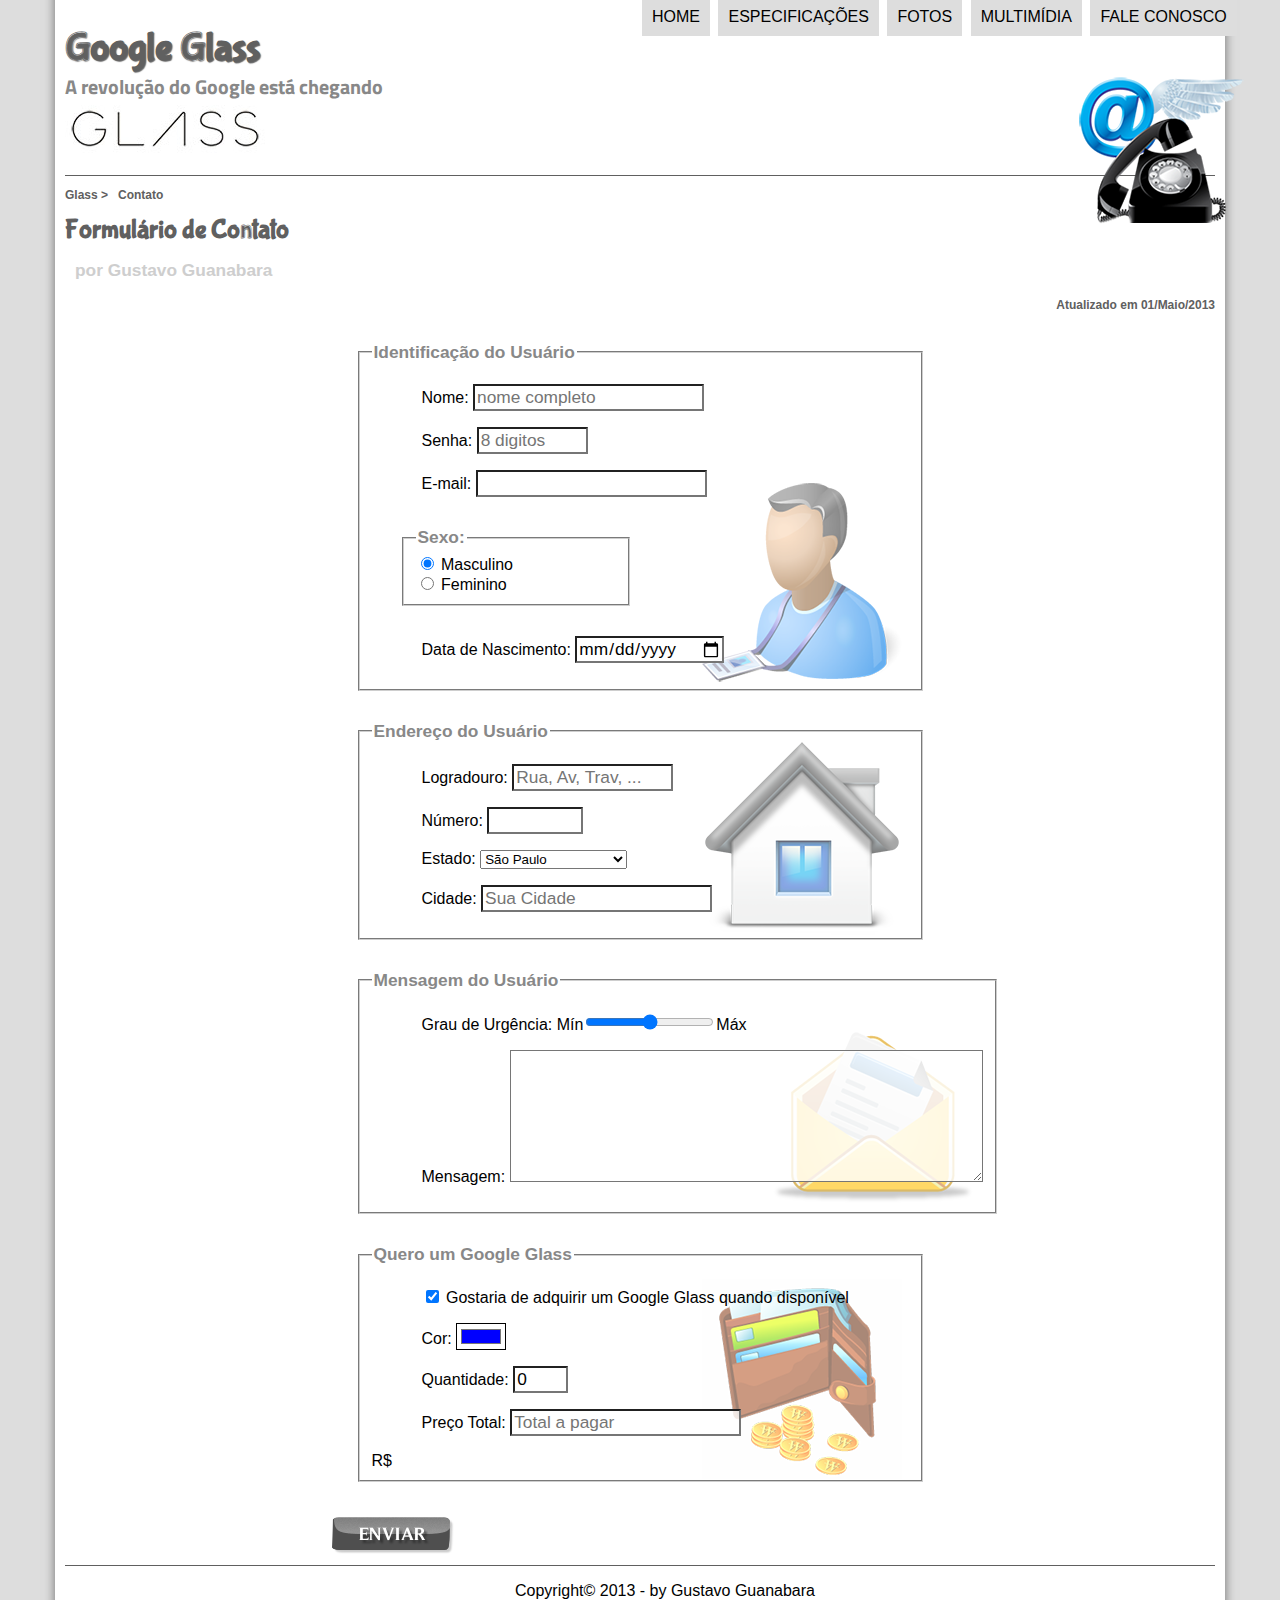
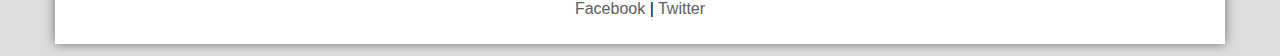
<file: fale-conosco.html>
<DOCTYPE! html> 
<html lang="pt-br">

<head>
	<meta charset="UTF-8"/>
	<title>Tudo Sobre Google Glass</title>
	<link rel="stylesheet" href="_css/estilo.css"/>
	<link rel="stylesheet" href="_css/form.css"/>
	<script language="javascript" src="_javascript/funcoes.js"></script>
	<script>
		function calc_total() {
			var qtd = parseInt(document.getElementById("cQtd").value);
			tot =  qtd * 1500;
			document.getElementById("cTot").value = tot;
		}
	</script>
</head>

<body>
	<div id="interface">
		<header id="cabecalho">
			<hgroup>
				<h1>Google Glass</h1>
				<h2>A revolução do Google está chegando</h2>
			</hgroup>
		

		<img id="icone" src="_imagens/contato.png"/>
	
		<nav id="menu">
			<h1>Menu Principal</h1>
			<!--<ol type="1" start ="1">-->	
			<ul type="disc">
				<li onmouseover="mudaFoto('_imagens/home.png')" onmouseout="mudaFoto('_imagens/contato.png')"><a href="index.html">Home</a></li>
				<li onmouseover="mudaFoto('_imagens/especificacoes.png')" onmouseout="mudaFoto('_imagens/contato.png')"><a href="specs.html">Especificações</a></li>
				<li onmouseover="mudaFoto('_imagens/fotos.png')" onmouseout="mudaFoto('_imagens/contato.png')"><a href="fotos.html">Fotos</a></li>
				<li onmouseover="mudaFoto('_imagens/multimidia.png')" onmouseout="mudaFoto('_imagens/contato.png')"><a href="multimidia.html">Multimídia</a></li>
				<li onmouseover="mudaFoto('_imagens/contato.png')" onmouseout="mudaFoto('_imagens/contato.png')"><a href="fale-conosco.html">Fale conosco</a></li>
			</ul>
		</nav>
		</header>
		<section id="corpo-full">
			<article id="noticia-principal">
			<header id="cabecalho-artigo">
				<hgroup>
					<h3>Glass > &nbsp; Contato</h3>
					<h1>Formulário de Contato</h1>
					<h2>por Gustavo Guanabara</h2>
					<h3 class="direita">Atualizado em 01/Maio/2013</h3>
				</hgroup>
			</header>		
			
			<form method="post" id="fContato" action="mailto:contato@contatocursoemvideo.com" oninput="calc_total();">
				
				<fieldset id="usuario"><legend>Identificação do Usuário</legend>
					<p><label for="cNome">Nome:</label>&nbsp;<input type="text" name="tNome" id="cNome" size="20" maxlength="30" placeholder="nome completo"/></p>
					<p><label for="cSenha">Senha:</label>&nbsp;<input type="password" name="tSenha" id="cSenha" size="8" maxlength="8" placeholder="8 digitos"/></p>
					<p><label for="cMail">E-mail:</label>&nbsp;<input type="email" name="tMail" id="cMail" size="20" maxlength="40"/></p>
					<fieldset id="sexo"><legend>Sexo:</legend>
						<input type="radio" name="tSexo" id="cMasc" checked /> <label for="cMasc">Masculino</label><br>
						<input type="radio" name="tSexo" id="cFem"/> <label for="cFem">Feminino</label></fieldset>
					<p><label for="cDate">Data de Nascimento: </label> <input type="date" name="tDate" id="cDate"/></p>
				</fieldset>

				<fieldset id="endereco"><legend>Endereço do Usuário</legend>
					<p><label for="cLogradouro">Logradouro:</label>&nbsp;<input type="text" name="tLogradouro" id="cLogradouro" size="13" maxlength="80" placeholder="Rua, Av, Trav, ..."/></p>
					<p><label for="cNumero">Número:</label>&nbsp;<input type="number" name="tNumero" id="cNumero" min="0" max="99999" /></p>
					<p><label for="cEstado">Estado:</label>&nbsp;<select name="tEstado" id="cEstado"> 
						<optgroup label="Região Sudeste">
							<option value="SP" select>São Paulo</option>
							<option value="MG">Minas Gerais</option>
							<option value="RJ">Rio de Janeiro</option>
						</optgroup>
						<optgroup label="Região Sul">
							<option Value="PR">Parana</option>
							<option value="SC">Santa Catarina</option>
							<option value="RS">Rio Grande do Sul</option>
						</optgroup>
					</select></p>
					<p><label for="cCidade">Cidade:</label>&nbsp;<input type="text" name="tCidade" id="cCidades" size="20" maxlength="40" placeholder="Sua Cidade" list="cidades"/></p>
					<datalist id="cidades">
						<option value="São Paulo"></option>
						<option value="Franco da Rocha"><option>
						<option value="Guarulhos"><option>
						<option value="Jundiai"><option>
					</datalist>
				</fieldset>

				<fieldset id="mensagem"><legend>Mensagem do Usuário</legend>
					<p><label for="cUrg">Grau de Urgência:</label>&nbsp;Mín<input type="range" name="tUrg" id="cUrg" min="1" max="5" step="1"/>Máx</p>
					<p><label for="cMsg">Mensagem:</label>&nbsp;<textarea name="tMsg" id="cMsg" cols="45" rows="6" placeholder="Deixe aqui sua mensagem"> </textarea></p>
				</fieldset>

				<fieldset id="pedido"><legend>Quero um Google Glass</legend>
					<p><input type="checkbox" name="tPed" id="cPed" checked/> <label for="cPed">Gostaria de adquirir um Google Glass quando disponível</label></p>
					<p><label for="cCor">Cor:</label>&nbsp;<input type="color" name="tCor" id="cCor" value="#0000FF"/></p>
					<p><label for="cQtd">Quantidade:</label>&nbsp;<input type="number" name="tQtd" id="cQtd" min="0" max="5" value="0"/></p>
					<p><label for="cTot">Preço Total:</label>&nbsp;<input type="text" name="tTot" id="cTot" placeholder="Total a pagar" readonly/></p> R$
				</fieldset>

				<input type="image" name="tEnviar" src="_imagens/botao-enviar.png"/>
			
			</form>
			
			</article>
		</section>
	<footer id="rodape">
		<p>Copyright&copy; 2013 - by Gustavo Guanabara<br>
		<a href="Http://www.facebook.com/cursosemvideo" target="_blank">Facebook</a> | 
		<a href="http://twitter.com/cursosemvideo" target="_blank">Twitter</a></p>
	</footer>
	</div>
</body>
</html>
</file>
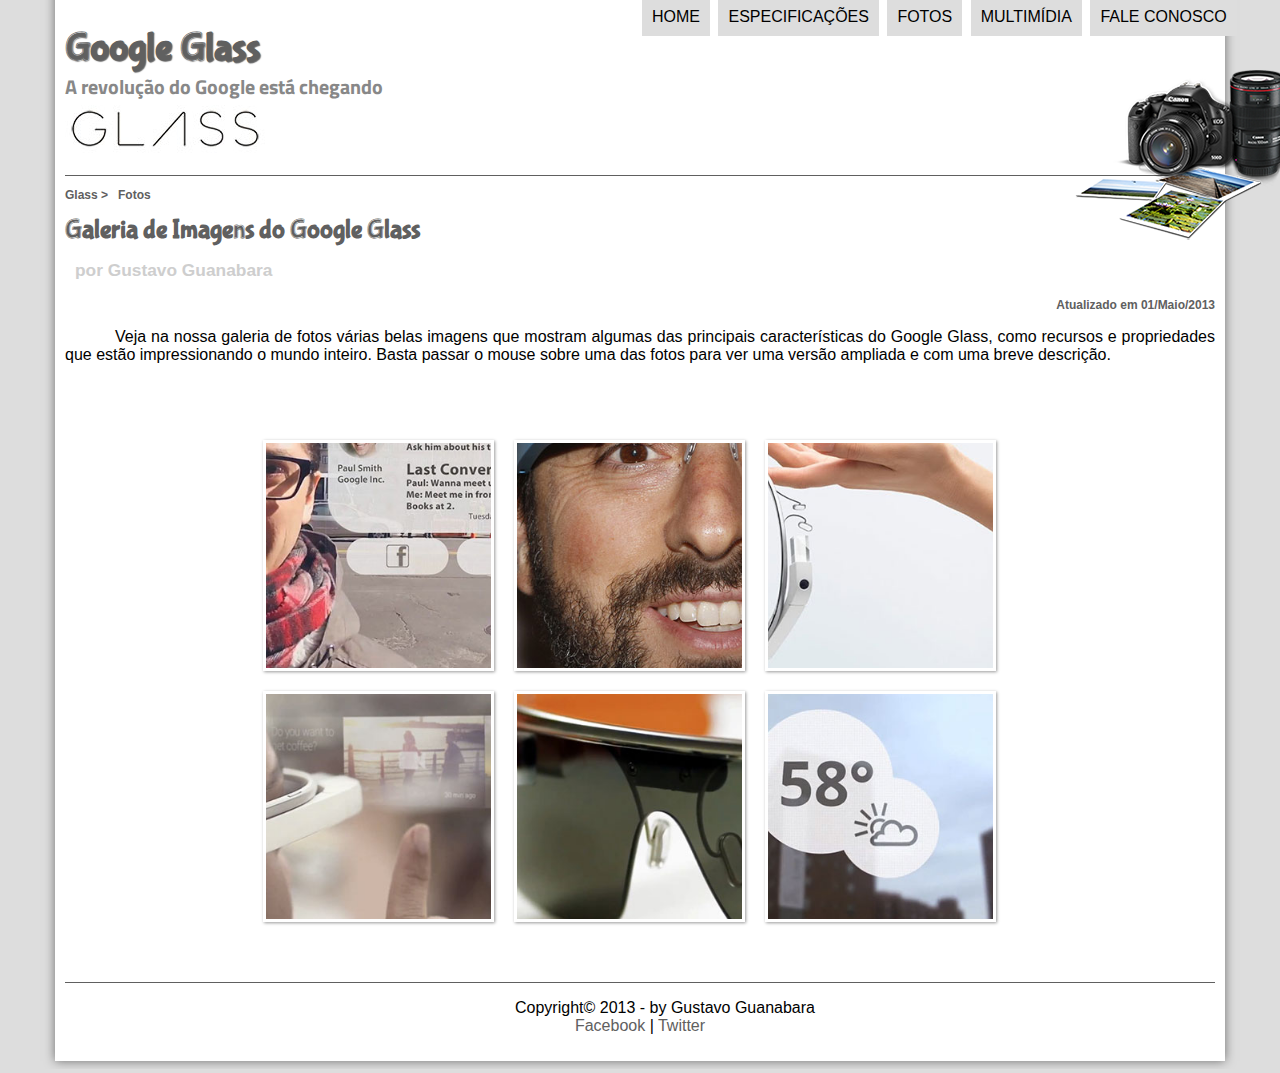
<file: fotos.html>
<DOCTYPE! html> 
<html lang="pt-br">

<head>
	<meta charset="UTF-8"/>
	<title>Tudo Sobre Google Glass</title>
	<link rel="stylesheet" href="_css/estilo.css"/>
	<link rel="stylesheet" href="_css/fotos.css"/>
	<script language="javascript" src="_javascript/funcoes.js"></script>
</head>

<body>
	<div id="interface">
		<header id="cabecalho">
			<hgroup>
				<h1>Google Glass</h1>
				<h2>A revolução do Google está chegando</h2>
			</hgroup>
		

		<img id="icone" src="_imagens/fotos.png"/>
	
		<nav id="menu">
			<h1>Menu Principal</h1>
			<!--<ol type="1" start ="1">-->	
			<ul type="disc">
				<li onmouseover="mudaFoto('_imagens/home.png')" onmouseout="mudaFoto('_imagens/fotos.png')"><a href="index.html">Home</a></li>
				<li onmouseover="mudaFoto('_imagens/especificacoes.png')" onmouseout="mudaFoto('_imagens/fotos.png')"><a href="specs.html">Especificações</a></li>
				<li onmouseover="mudaFoto('_imagens/fotos.png')" onmouseout="mudaFoto('_imagens/fotos.png')"><a href="fotos.html">Fotos</a></li>
				<li onmouseover="mudaFoto('_imagens/multimidia.png')" onmouseout="mudaFoto('_imagens/fotos.png')"><a href="multimidia.html">Multimídia</a></li>
				<li onmouseover="mudaFoto('_imagens/contato.png')" onmouseout="mudaFoto('_imagens/fotos.png')"><a href="fale-conosco.html">Fale conosco</a></li>
			</ul>
		</nav>
		</header>
		<section id="corpo-full">
			<article id="noticia-principal">
			<header id="cabecalho-artigo">
				<hgroup>
					<h3>Glass > &nbsp; Fotos</h3>
					<h1>Galeria de Imagens do Google Glass</h1>
					<h2>por Gustavo Guanabara</h2>
					<h3 class="direita">Atualizado em 01/Maio/2013</h3>
				</hgroup>
			</header>

			<p>Veja na nossa galeria de fotos várias belas imagens que mostram algumas das principais características do Google Glass, como recursos e propriedades que estão impressionando o mundo inteiro. Basta passar o mouse sobre uma das fotos para ver uma versão ampliada e com uma breve descrição.</p>

			<ul id="album-fotos">
				<li id="foto01"><span>Agenda e lembretes</span></li>
				<li id="foto02"><span>Sergey Brin usando o Glass</span></li>
				<li id="foto03"><span>Leve e compacto</span></li>
				<li id="foto04"><span>Sensação de uma tela de 50"</span></li>
				<li id="foto05"><span>Vários tipos de lente</span></li>
				<li id="foto06"><span>Informações importantes</sapn</li>
			</ul>

		</article>
	</section>
	<footer id="rodape">
		<p>Copyright&copy; 2013 - by Gustavo Guanabara<br>
		<a href="Http://www.facebook.com/cursosemvideo" target="_blank">Facebook</a> | 
		<a href="http://twitter.com/cursosemvideo" target="_blank">Twitter</a></p>
	</footer>
	</div>
</body>
</html>
</file>
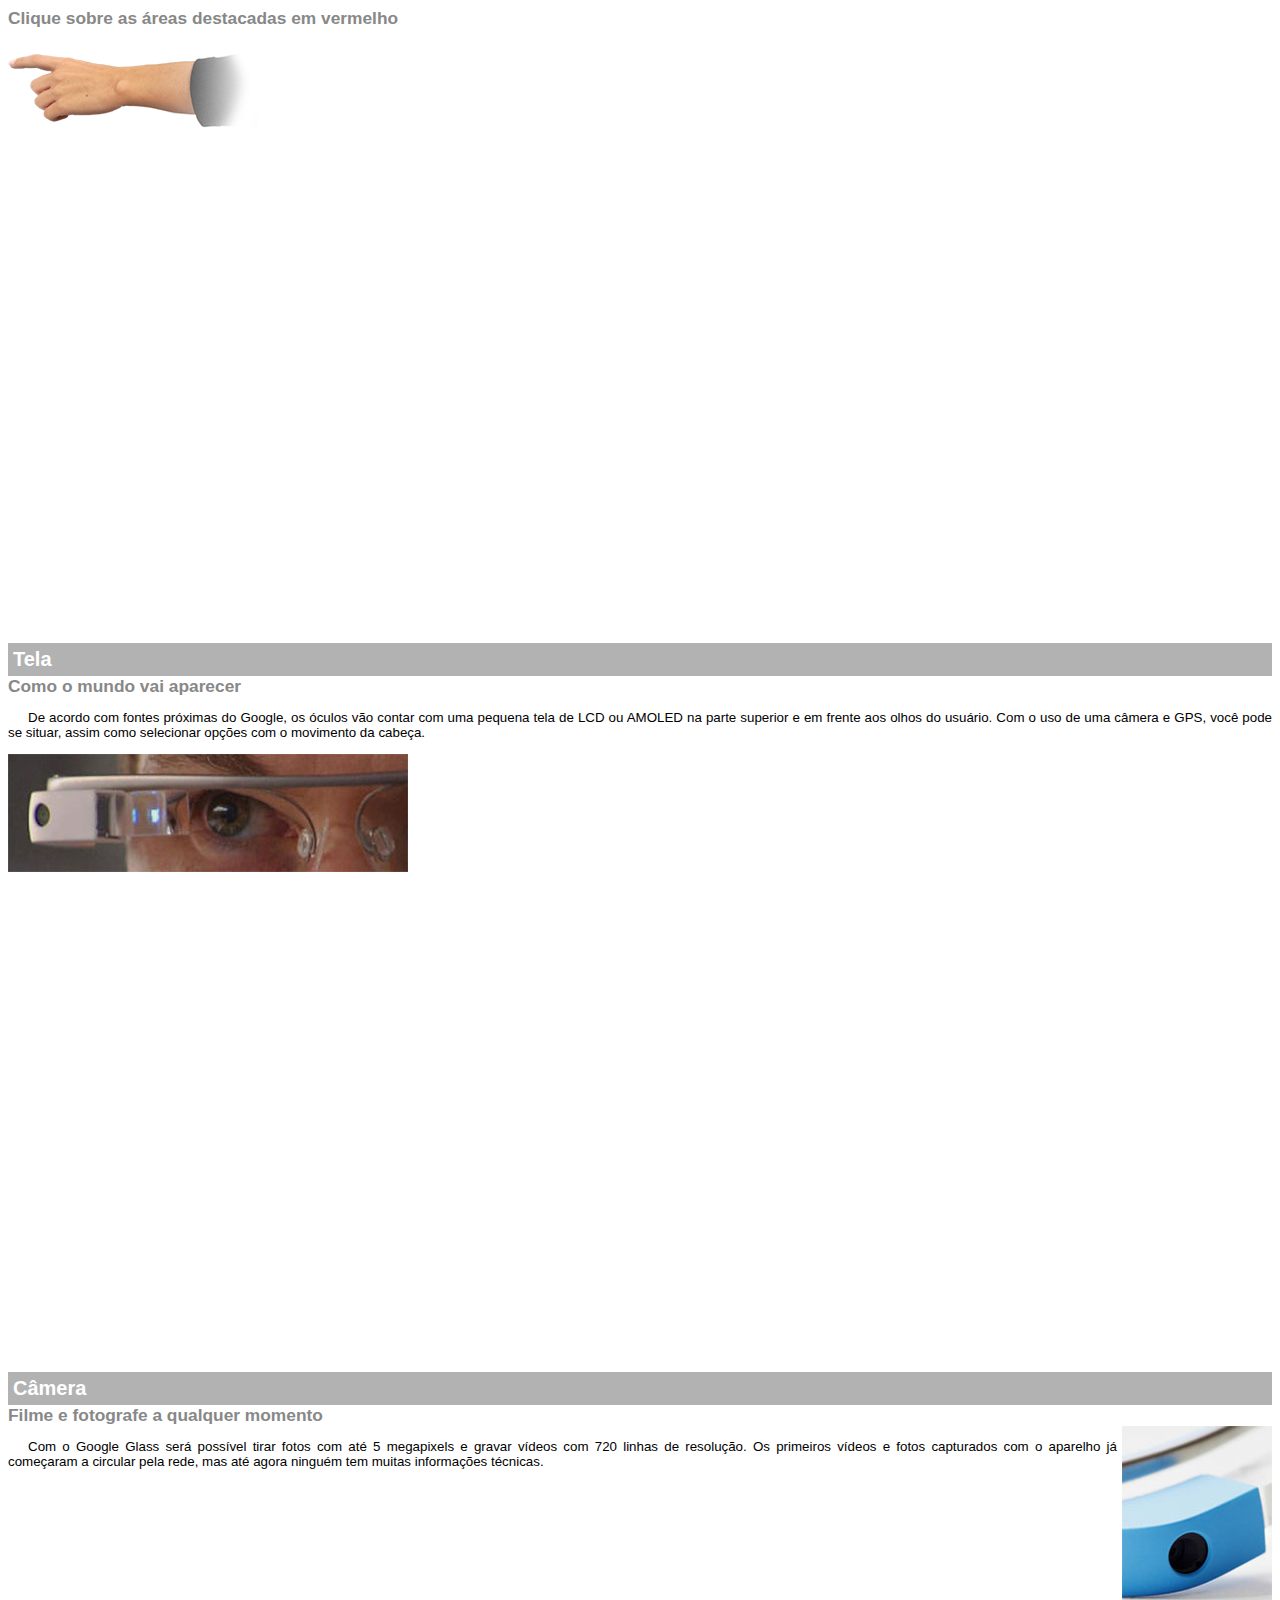
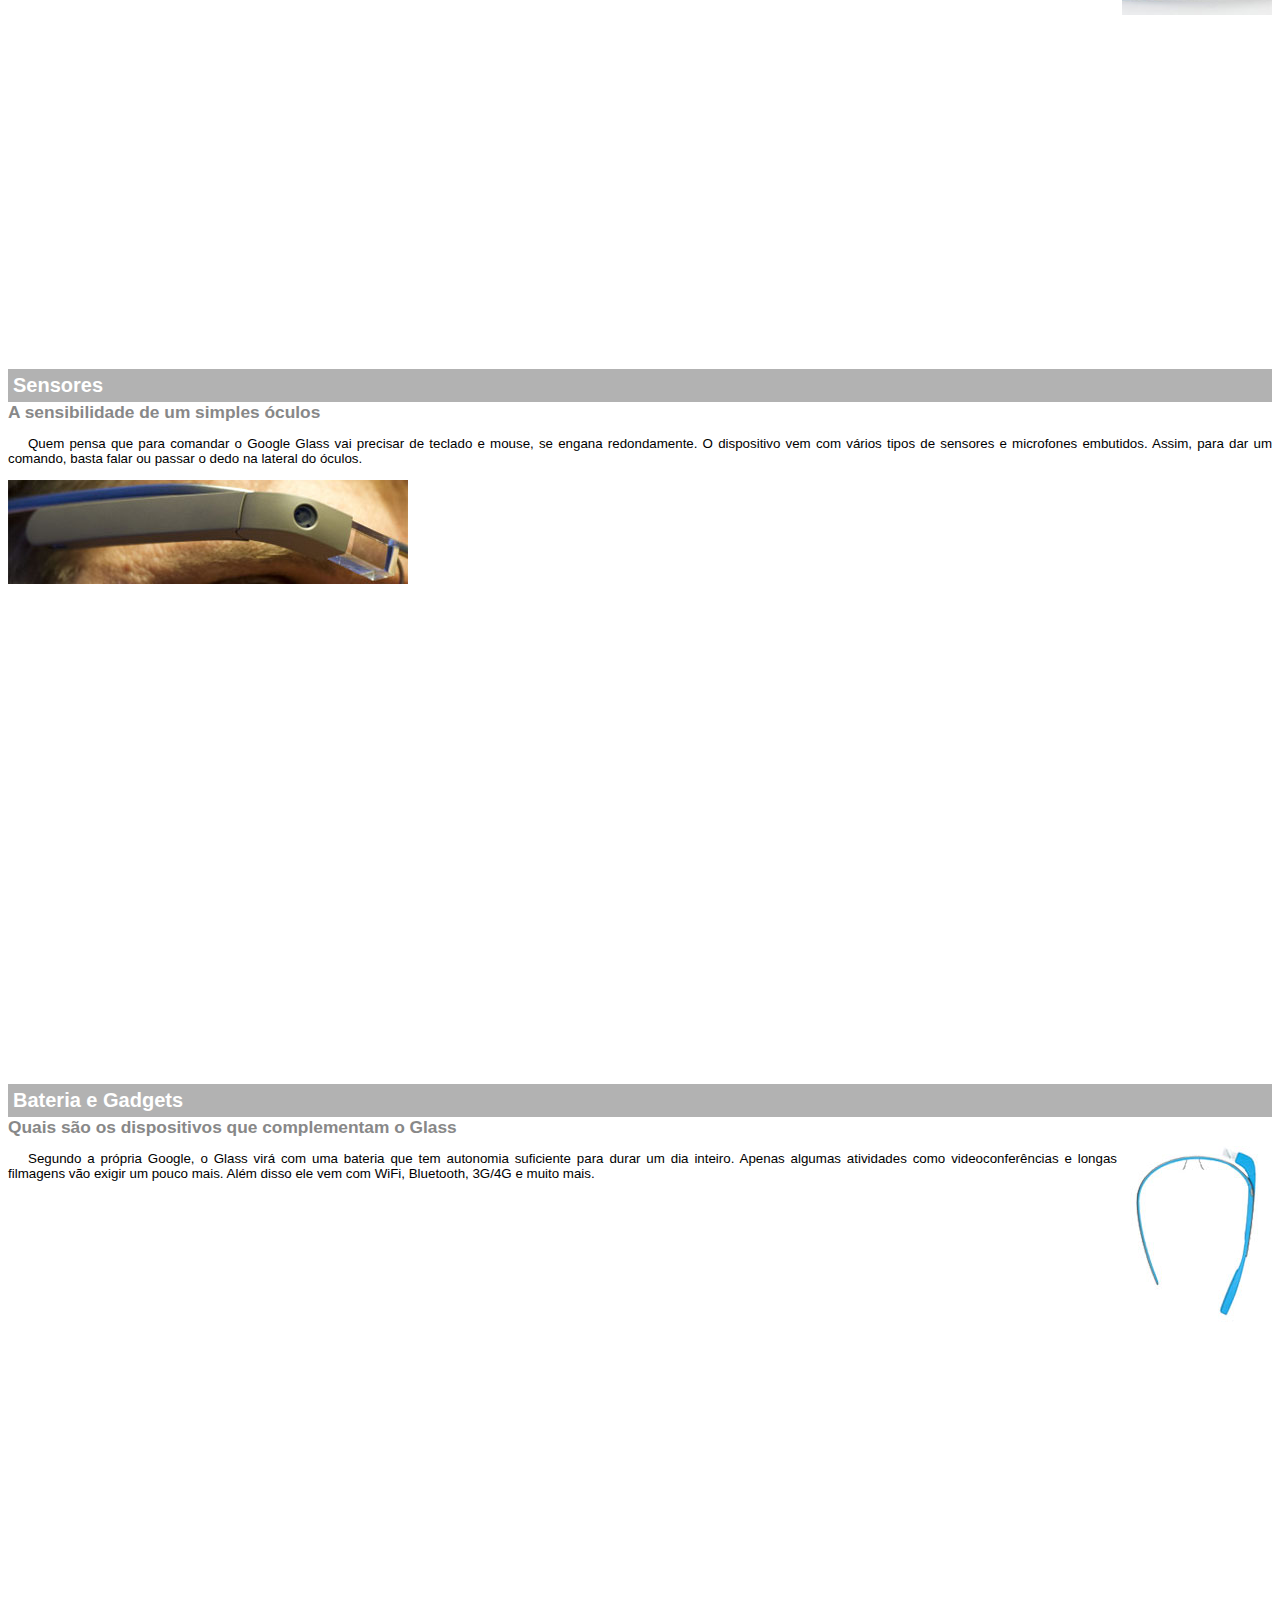
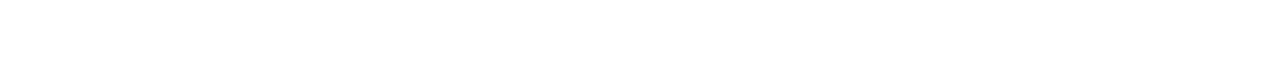
<file: google-glass.html>
<DOCTYPE! html> 
<html lang="pt-br">
<head>
	<meta charset="utf-8"/>
	<title>Informações sobre Google Glass</title>
	<style>
		body {
			font-family: 'Arial';
			font-size: 10pt;
		}
		p {
			text-align: justify;
			text-indent: 20px;
		}
		article h1 {
			font-size: 15pt;
			color: #ffffff;
			background-color: rgba(0,0,0,.3);
			padding: 5px;
			margin: 0px;			
		}
		article h2 {
			font-size: 13pt;
			color: #888888;
			margin: 0px;
		}
		article {
			margin-bottom: 500px; 
		}
		img.img-dir {
			display: block;
			float: right;
			margin-left: 5px;
		}
	</style>
</head>

<body>

<article id="topo">
	<header>
		<h2>Clique sobre as áreas destacadas em vermelho</h2>
	</header>
	<img src="_imagens/mao.png" alt="Mão apontando para a esquerda"/>
</article>

<article id="tela">
	<header>
		<h1>Tela</h1>
		<h2>Como o mundo vai aparecer</h2>
	</header>
	<p>De acordo com fontes próximas do Google, os óculos vão contar com uma pequena tela de LCD ou AMOLED na parte superior e em frente aos olhos do usuário. Com o uso de uma câmera e GPS, você pode se situar, assim como selecionar opções com o movimento da cabeça.</p>

	<img src="_imagens/det-tela.jpg" alt="Tela do Google Glass"/>
</article>

<article id="camera">
	<header>
		<h1>Câmera</h1>
		<h2>Filme e fotografe a qualquer momento</h2>
	</header>
	<img src="_imagens/det-camera.jpg" class="img-dir" alt="Camera do Google Glass"/>
	<p>Com o Google Glass será possível tirar fotos com até 5 megapixels e gravar vídeos com 720 linhas de resolução. Os primeiros vídeos e fotos capturados com o aparelho já começaram a circular pela rede, mas até agora ninguém tem muitas informações técnicas.</p>
</article>

<article id="sensores">
	<header>
		<h1>Sensores</h1>
		<h2>A sensibilidade de um simples óculos</h2>
	</header>
	<p>Quem pensa que para comandar o Google Glass vai precisar de teclado e mouse, se engana redondamente. O dispositivo vem com vários tipos de sensores e microfones embutidos. Assim, para dar um comando, basta falar ou passar o dedo na lateral do óculos.</p>
	<img src="_imagens/det-touch.jpg" alt="Sensores do Google Glass"/>
</article>

<article id="gadgets">
	<header>
		<h1>Bateria e Gadgets</h1>
		<h2>Quais são os dispositivos que complementam o Glass</h2>
	</header>
	<img src="_imagens/det-bateria.jpg" class="img-dir" alt="Bateira e Gedgets do Google Glass"/>
	<p>Segundo a própria Google, o Glass virá com uma bateria que tem autonomia suficiente para durar um dia inteiro. Apenas algumas atividades como videoconferências e longas filmagens vão exigir um pouco mais. Além disso ele vem com WiFi, Bluetooth, 3G/4G e muito mais.</p>
</article>

</body>

</html>
</file>
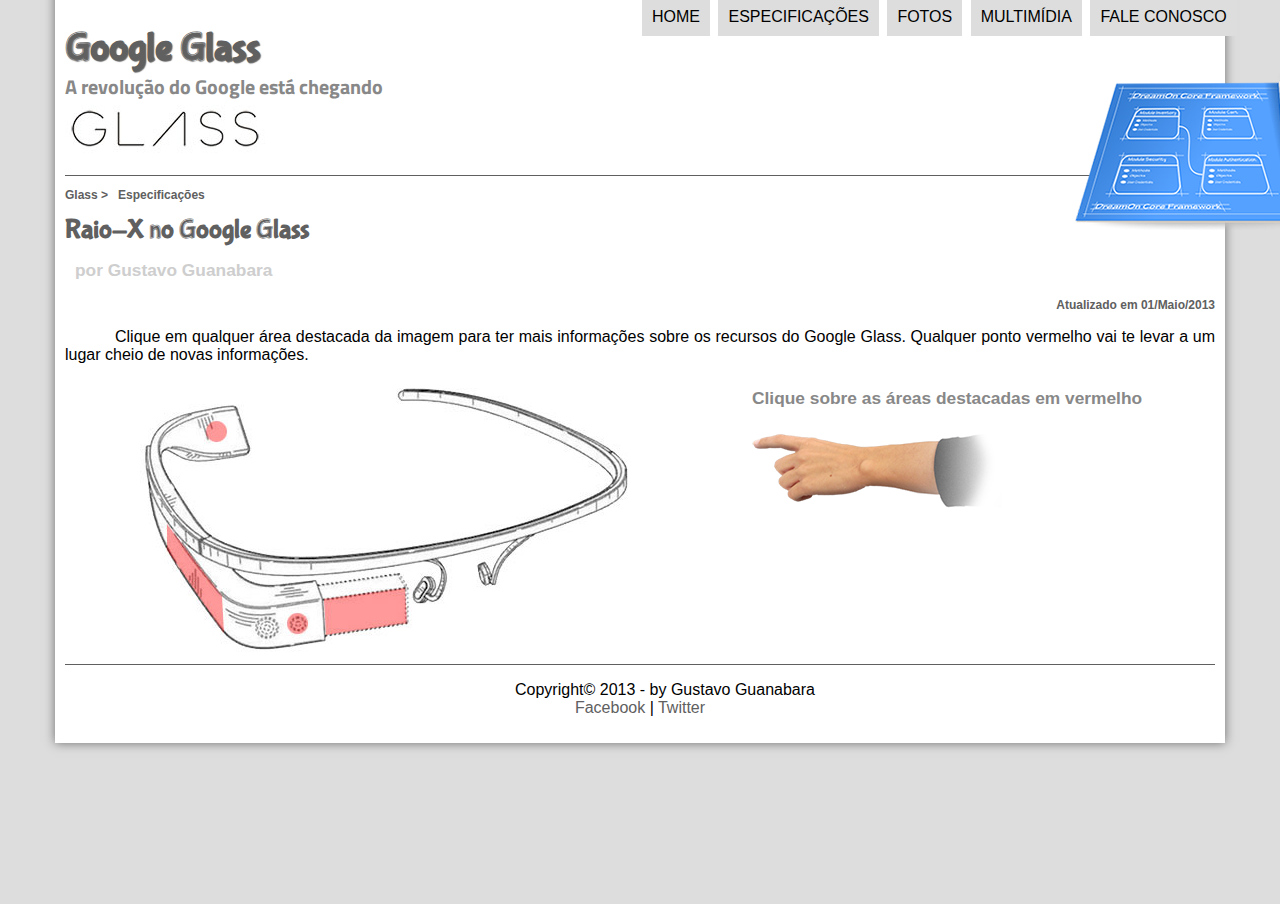
<file: specs.html>
<DOCTYPE! html> 
<html lang="pt-br">

<head>
	<meta charset="UTF-8"/>
	<title>Tudo Sobre Google Glass</title>
	<link rel="stylesheet" href="_css/estilo.css"/>
	<link rel="stylesheet" href="_css/specs.css"/>
	<script language="javascript" src="_javascript/funcoes.js"></script>
</head>

<body>
	<div id="interface">
		<header id="cabecalho">
			<hgroup>
				<h1>Google Glass</h1>
				<h2>A revolução do Google está chegando</h2>
			</hgroup>
		

		<img id="icone" src="_imagens/especificacoes.png"/>
	
		<nav id="menu">
			<h1>Menu Principal</h1>
			<!--<ol type="1" start ="1">-->	
			<ul type="disc">
				<li onmouseover="mudaFoto('_imagens/home.png')" onmouseout="mudaFoto('_imagens/especificacoes.png')"><a href="index.html">Home</a></li>
				<li onmouseover="mudaFoto('_imagens/especificacoes.png')" onmouseout="mudaFoto('_imagens/especificacoes.png')"><a href="specs.html">Especificações</a></li>
				<li onmouseover="mudaFoto('_imagens/fotos.png')" onmouseout="mudaFoto('_imagens/especificacoes.png')"><a href="fotos.html">Fotos</a></li>
				<li onmouseover="mudaFoto('_imagens/multimidia.png')" onmouseout="mudaFoto('_imagens/especificacoes.png')"><a href="multimidia.html">Multimídia</a></li>
				<li onmouseover="mudaFoto('_imagens/contato.png')" onmouseout="mudaFoto('_imagens/especificacoes.png')"><a href="fale-conosco.html">Fale conosco</a></li>
			</ul>
		</nav>
		</header>
		<section id="corpo-full">
			<article id="noticia-principal">
			<header id="cabecalho-artigo">
				<hgroup>
					<h3>Glass > &nbsp; Especificações</h3>
					<h1>Raio-X no Google Glass</h1>
					<h2>por Gustavo Guanabara</h2>
					<h3 class="direita">Atualizado em 01/Maio/2013</h3>
				</hgroup>
			</header>
			<p>Clique em qualquer área destacada da imagem para ter mais informações sobre os recursos do Google Glass. Qualquer ponto vermelho vai te levar a um lugar cheio de novas informações.</p>
			<section id="conteudo">
				<img src="_imagens/glass-esquema-marcado.jpg"id="oculos"usemap="#mapa"/>
				<map name="mapa">
					<area shape="rect" coords="179, 202, 270, 260" href="google-glass.html#tela" target="janela"/>
					<area shape="circle" coords="158, 243, 12 " href="google-glass.html#camera" target="janela"/>
					<area shape="circle" coords="76, 52, 12" href="google-glass.html#gadgets" target="janela"/>
					<area shape="poly" coords="28, 143, 83, 216, 84, 249, 27, 169" href="google-glass.html#sensores" target="janela"/>
				</map>
				<iframe src="google-glass.html" name="janela" id="frame-spec"></iframe>
			</section>
		</article>
		</section>
	<footer id="rodape">
		<p>Copyright&copy; 2013 - by Gustavo Guanabara<br>
		<a href="Http://www.facebook.com/cursosemvideo" target="_blank">Facebook</a> | 
		<a href="http://twitter.com/cursosemvideo" target="_blank">Twitter</a></p>
	</footer>
	</div>
</body>
</html>
</file>
<file: _css/estilo.css>
@charset "UTF-8";
/*adicionando fonte externa*/
@import url(http://fonts.googleapis.com/css?family=Titillium+Web);
@font-face {
	font-family: 'FonteLogo';
	src: url("../_fonts/bubblegum-sans-regular.otf");
}

p{
	text-align: justify; 
	text-indent: 50px;
}

a{
	color: #606060;
	text-decoration: none;
}
a:hover {
	text-decoration: underline;
}

body{
	font-family: 'Arial', sans-serif;
	background-color: #dddddd;
	color: rgba(0,0,0,1);
}

header#cabecalho img#icone{
	position: absolute;
	left: 1075px;
	top: 70px;
}

header#cabecalho{
	border-bottom: 1px #606060 solid;
	height: 150px;
	background: url("../_imagens/glass-logo-peq.jpg") no-repeat 0px 80px;
}

header#cabecalho h1 {
	font-family: 'FonteLogo', sans-serif;
	font-size: 30pt;
	color:#606060;
	text-shadow: 1px 1px 1px rgba(0,0,0, .6);
	padding: 0px;
	margin-bottom: 0px; 
}
header#cabecalho h2{
	font-family: 'Titillium Web', sans-serif;
	color: #888888;
	font-size: 15pt;
	padding: 0px; 
	margin-top: 0px;
}

/*fomatacao da div*/
div#interface {
	width: 1150px;
	background-color: #ffffff;
	margin: -20px auto 0px auto;
	box-shadow: 0px 0px 10px rgba(0,0,0,.5);
	padding: 10px;
}
/*Formatacao de imagens com legendas*/

figure.fotoLegenda{
	position: relative;
	border: 8px solid white;
	box-shadow: 1px 1px 4px black;
}

figure.fotoLegenda img {	
	height:50%;
	width:100%;
}

figure.fotoLegenda figcaption {
	opacity: 0;
	position: absolute;
	top: 0px;
	background-color: rgba(0,0,0,.4);
	color: white;
	width:100%;
	height:100%;
	padding: 10px;
	box-sizing: border-box;
	transition: opacity 0.75s;
}

figure.fotoLegenda:hover figcaption {
	opacity: 1;
}

/*formatacao do menu*/
nav#menu {
	display: block;
}

nav#menu ul {
	list-style: none;
	text-transform: uppercase;
	position: absolute;
	top: -20px;
	left: 600px;
	
}

nav#menu li {
	display: inline-block;
	background-color: #dddddd;
	padding: 10px;
	margin: 2px;
}

nav#menu li:hover{
	background-color: #606060;
	transition: background-color 0.75s;
}

nav#menu h1 {
	display: none;
}

nav#menu a {
	color: #000000;
	text-decoration: none;
}

nav#menu a:hover {
	color: #ffffff;
}

/* fomataçao da sessoes*/
section#corpo {
	display: block;
	width: 600px;
	float: left;
	border-right: 1px solid #606060;
	padding-right: 15px;
}

article#noticia-principal h2 {
	font-size: 13pt;
	color: #606060;
	background-color: #dddddd;
	padding: 5px 0px 5px 10px;
	margin: 10px 0px 10px 0px;
}

header#cabecalho-artigo h1{
	font-family: 'FonteLogo', sans-serif;
	font-size: 20pt;
	color: #606060;
	margin-bottom: 0px;
	margin-top: 0px;
}

header#cabecalho-artigo h2{
	font-size: 13pt;
	color: #cecece;
	background-color: #ffffff;
}

header#cabecalho-artigo h3{
	font-size: 12px;
	color: #606060;
	
}

.direita {
	text-align: right;
}

aside#lateral {
	display: block;
	width: 500px;
	float: right;
	background-color: #dddddd;
	padding: 10px;
	margin-top: 10px;	
	box-shadow: 2px 2px 2px rgba(0,0,0,.5);
}

aside#lateral h1 {
	font-family: 'FonteLogo', sans-serif;
	font-size: 20pt;
	color: #606060;
	margin-top: 0px;
}

aside#lateral h2 {
	background-color: #606060;
	font-size: 13t;
	color: #ffffff;
	padding: 5px;
}

footer#rodape {
	clear: both;
	border-top: 1px solid #606060;
}
footer#rodape p{
	text-align: center;
}

/*Foramatando a tabela*/
table#tabelaspec {
	border: 1px solid #606060;
	border-spacing: 0px;
	margin-left: auto;
	margin-right: auto;
}

table#tabelaspec td{
	border: 1px solid #606060;
	padding: 10px;
	text-align: center;
	vertical-align: middle;
}

table#tabelaspec td.ce {
	color: #ffffff;
	background-color: #606060;
	vertical-align: top;
	font-weight: bold;
	text-align: right; 
}
table#tabelaspec td.cd{
	background-color: #cecece;	
}
table#tabelaspec caption{
	color:#888888;
	font-size: 13pt;
	font-weight: bolder;
}
table#tabelaspec span {
	display:block;
	float: right;
	color: #000000;
	font-size: 8pt;
	margin-top: 10px;
}
iframe#youtube {
	padding-bottom: 15px;
}

video {
	display: block;
	position: relative;
	width: 500px;  
}
</file>
<file: _css/form.css>
@charset "UTF-8";

form {
	width: 625px;
	margin: auto;
	
}

input, textarea {
	font-family: sans-serif;
	font-weight: normal;
	font-size: 13pt;
	background-color: rgba(255,255,255,.8);
	transition: 0.5s;
}

input:hover, textarea:hover {
	background-color: #dddddd;
}

legend {
	color: #888888;
	font-weight: bold;
	font-size:13pt;
	font-family: sans-serif;
}

fieldset {
	border-color: #cecece;
	margin: 30px;
}

fieldset#sexo {
	width: 200px;
}

fieldset#usuario {
	background: url("../_imagens/icone-contato.png") no-repeat 95% 95%;
	
}

fieldset#endereco {
	background: url("../_imagens/icone-endereco.png") no-repeat 95% 95%;
}

fieldset#mensagem {
	background: url("../_imagens/icone-mensagem.png") no-repeat 95% 95%;
}

fieldset#pedido {
	background: url("../_imagens/icone-pagamento.png") no-repeat 95% 95%;
}
</file>
<file: _css/fotos.css>
@charset "UTF-08";

ul#album-fotos {
	width: 775px;
	margin: 0 auto;
	padding: 50px;
	overflow: hidden;
	list-style: none;
}

ul#album-fotos li {
	float: left;
	width: 225px;
	height: 225px;
	margin: 10px;
	border: solid #ffffff;
	background-color #ffffff;
	box-shadow: 1px 1px 3px rgba(0,0,0,.4);
	-webkit-transition: all 0.3s ease-in;
}

ul#album-fotos li span {
	opacity: 0;
	color: #ffffff;
	text-shadow: 1px 1px 1px #000000;
	background-color: rgba(0,0,0,.3);
	font-size: 9pt;
	line-height:427px;
	padding: 5px;
	transition: opacity 0.75s;
}

ul#album-fotos li:hover{
	-webkit-transform: scale(1.5);
}

ul#album-fotos li:hover span {
	opacity: 1;
}

ul#album-fotos li#foto01 {
	background: url('../_imagens/galeria-01.jpg') no-repeat;
	background-position: 50% 50%;
	background-size: 400px 400px;
}

ul#album-fotos li#foto01:hover {
	background-position: 0px 0px;
	background-size: 225px 225px;
}

ul#album-fotos li#foto02 {
	background: url('../_imagens/galeria-02.jpg') no-repeat;
	background-position: 50% 50%;
	background-size: 400px 400px;
}

ul#album-fotos li#foto02:hover {
	background-position: 0px 0px;
	background-size: 225px 225px;
}

ul#album-fotos li#foto03 {
	background: url('../_imagens/galeria-03.jpg') no-repeat;
	background-position: 50% 50%;
	background-size: 400px 400px;
}

ul#album-fotos li#foto03:hover {
	background-position: 0px 0px;
	background-size: 225px 225px;
}

ul#album-fotos li#foto04 {
	background: url('../_imagens/galeria-04.jpg') no-repeat;
	background-position: 50% 50%;
	background-size: 400px 400px;
}
ul#album-fotos li#foto04:hover {
	background-position: 0px 0px;
	background-size: 225px 225px;
}

ul#album-fotos li#foto05 {
	background: url('../_imagens/galeria-05.jpg') no-repeat;
	background-position: 50% 50%;
	background-size: 400px 400px;
}

ul#album-fotos li#foto05:hover {
	background-position: 0px 0px;
	background-size: 225px 225px;
}

ul#album-fotos li#foto06 {
	background: url('../_imagens/galeria-06.jpg') no-repeat;
	background-position: 50% 50%;
	background-size: 400px 400px;
}

ul#album-fotos li#foto06:hover {
	background-position: 0px 0px;
	background-size: 225px 225px;
}
</file>
<file: _css/specs.css>
@charset "UTF-8";

section#conteudo {
	width: 1200px;
	margin: auto;
}


iframe#frame-spec {
	margin-left: 100px;
	width: 410px;
	height: 280px;
	border: none;
	overflow: hidden;
}

iframe#frame-spec::-webkit-scrollbar {
	display: none;
}
img#oculos {
	margin-left: 75px;
}
</file>
